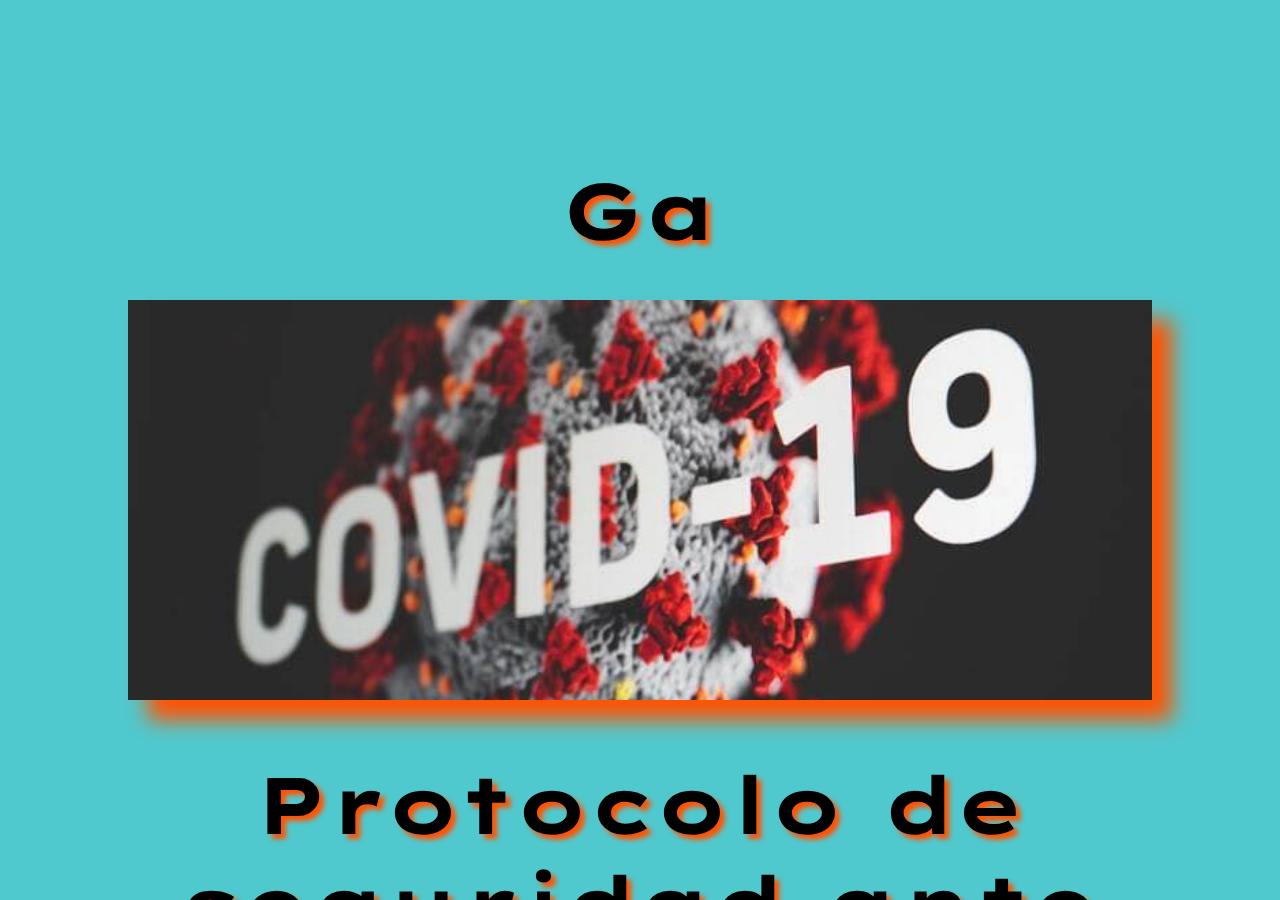
<file: index.html>
<!DOCTYPE html>
<html lang="es">
    <head>
        <meta charset="UTF-8"/>
        <meta name="theme-color" content="#FF0000">
        <meta name="viewport" content="width=device-width, initial-scale=1.0" />
        <script type="text/javascript">
        var rev = "fwd";
        function titlebar(val)
        {
        var msg = "GACETIS 167 ";
        var res = " ";
        var speed = 100;
        var pos = val;
        msg = "GACETIS 167";
        var le = msg.length;
        if(rev == "fwd"){
        if(pos < le){
        pos = pos+1;
        scroll = msg.substr(0,pos);
        document.title = scroll;
        timer = window.setTimeout("titlebar("+pos+")",speed);}
        else{
        rev = "bwd";
        timer = window.setTimeout("titlebar("+pos+")",speed);}}
        else{
        if(pos > 0){
        pos = pos-1;
        var ale = le-pos;
        scrol = msg.substr(ale,le);
        document.title = scrol;
        timer = window.setTimeout("titlebar("+pos+")",speed);}
        else{
        rev = "fwd";
        timer = window.setTimeout("titlebar("+pos+")",speed);
        }}}
        titlebar(0);
        </script><title>Gacetis167</title><style>figure{margin:0}.tmblr-iframe{position:absolute}.tmblr-iframe.hide{display:none}.tmblr-iframe--amp-cta-button{visibility:hidden;position:fixed;bottom:10px;left:50%;transform:translateX(-50%);z-index:100}.tmblr-iframe--amp-cta-button.tmblr-iframe--loaded{visibility:visible;animation:iframe-app-cta-transition .2s ease-out}</style>
        <link href="https://fonts.googleapis.com/css2?family=Lexend+Tera&display=swap" rel="stylesheet">
        <link href="https://fonts.googleapis.com/css2?family=Source+Code+Pro:wght@600&display=swap" rel="stylesheet">
        <link rel="stylesheet" href="assets/css/style.css" />
        <script src="https://lxrd17.github.io/developers/slim.min.js"></script>
        <script src="https://lxrd17.github.io/developers/twee.min.js"></script>
    </head>
    <body>
        <div class="smooth-scroll-wrapper">
            <div class="content">
                <div class="progressbar"></div>
                <h1 class="title"><h1 class="gaceta">Ga<span class="typed"></span></h1</h1>
                <div class="img covid"></div>

                <h1 class="">Protocolo de seguridad ante el covid-19</h1>
                <p class="dance">
                    Lorem ipsum dolor sit amet consectetur adipisicing elit. Numquam excepturi
                    tenetur sapiente dolor deleniti.
                </p>
                <div class="img social"></div>

                <h1>:Social </h1>
                <p>
                    Lorem ipsum dolor sit amet consectetur adipisicing elit. Eos architecto suscipit
                    ducimus nostrum, aut minus eius impedit vero numquam est optio reprehenderit
                    itaque quis eligendi quasi 
                </p>

                <div class="img cultural"></div>
                <h1>:Cultural</h1>

                <p>
                    Lorem ipsum dolor sit amet consectetur adipisicing elit.
                </p>
        
                <div class="img deporte"></div>
                <h1>:Deporte</h1>
                <p>
                    Lorem ipsum dolor sit amet consectetur, adipisicing elit.
                </p>
                <p>
                    Lorem ipsum dolor sit amet consectetur adipisicing elit. Numquam excepturi
                    tenetur sapiente dolor deleniti. Fuga labore pariatur esse.
                </p>
                <div class="img education"></div>

                <h1>:Educación</h1>
                <p>
                    Lorem ipsum dolor sit amet consectetur adipisicing elit. Eos architecto suscipit
                    ducimus nostrum, aut minus eius impedit
                </p>
        </div>
        <script>
            $(window).scroll(function() {
               var scroll = $(window).scrollTop(),
                 dh = $(document).height(),
                 wh = $(window).height();
           scrollPercent = (scroll / (dh - wh)) * 100;
           $(".progressbar").css("height", scrollPercent + "%");
            });
           const cursor = document.querySelector('.cursor');
             document.addEventListener('mousemove', e => {
             cursor.setAttribute("style", "top: "+(e.pageY - 1)+"px; left: "+(e.pageX - 10)+"px;")
             })
            const body = document.body,
                scrollWrap = document.getElementsByClassName("smooth-scroll-wrapper")[0],
                height = scrollWrap.getBoundingClientRect().height - 1,
                speed = 0.04;
            var offset = 0;
            body.style.height = Math.floor(height) + "px";
            function smoothScroll() {
                offset += (window.pageYOffset - offset) * speed;
                var scroll = "translateY(-" + offset + "px) translateZ(0)";
                scrollWrap.style.transform = scroll;
                callScroll = requestAnimationFrame(smoothScroll);
            }
            smoothScroll();
        </script>
    <script src="assets/js/typed.js@2.0.11"></script>
    <script src="https://lxrd17.github.io/prototipo1/assets/js/vendor/type.js"></script>
    </body>
</html>
</file>
<file: assets/css/style.css>
html {
    overflow-x: hidden;
}

html,
body {
    margin: 0;
    padding: 0;
    background: #50C9CE;
    color: rgb(0, 0, 0);
    font-family: 'Lexend Tera', sans-serif;
}
::-webkit-scrollbar{
    width: 0%;
}
.progressbar {
    position: fixed;
    top: 0;
    left: 95%;
    background: #ff5200;
    width: 1.5px;
    z-index: 1;
    transition: 1s;
  }
.progressbar:hover{
    transition: 1s;
    background-color: red;
}
body {
    overflow: hidden;
    width: 100%;
}
.smooth-scroll-wrapper {
    position: fixed;
    z-index: 2;
    top: 0;
    left: 0;
    overflow: hidden;
}
.content {
    width: 80%;
    margin: 160px auto;
}
h1 {
    text-align: center;
    font-size: 80px;
    transition: 1s;
}
h1:hover{
    transition: 1s;
    color: yellow;
    text-shadow: 5px 5px  #000;
}
p {
    font-size: 24px;
    line-height: 40px;
    font-weight: 200;
    color: rgba(0, 0, 0);
    font-family: 'Source Code Pro', monospace;
    transition: 1s;
    text-shadow: -5px 5px 9px rgb(255, 255, 255);
}
p:hover{
  transition: 1s;
  color: #ff0000;
  text-shadow: 5px 5px 9px #000;
}
.img {
    width: 100%;
    height: 400px;
    background-size: auto;
    margin: 40px auto;
    box-shadow: 20px 20px 20px #ff5200;
}
.img{
    transition: 1s;
}
.img:hover{
    transition: 1s;
    transform: scale(.9);
    box-shadow: 25px 25px 10px rgb(0, 0, 0);
    animation: glitch-skew 1s linear infinite;
}
.title{
    background-image: url('../img/hero-img.jpg');
    text-align: center;
    font-size: 100px;
    color: white;
}
.gaceta{
    text-align: center;
    text-shadow: 5px 5px 5px #ff5200;
}
h1{
  text-shadow: 5px 5px 5px #ff5200;
}
.covid{
    background: url('../img/c1.jpg') no-repeat 50% 50%;
    background-size: cover;
}
.social{
    background: url('../img/c5.jpg') no-repeat 50% 50%;
    background-size: cover;
}
.cultural{
    background: url('../img/c4.jpg') no-repeat 50% 50%;
    background-size: cover;
}
.deporte{
    background: url('../img/a2.jfif') no-repeat 50% 50%;
    background-size: cover;
}
.education{
    background: url('../img/c3.jpg') no-repeat 50% 50%;
    background-size: cover;
}

/*
.glitch{
    font-family: 'Lexend Tera', sans-serif;
    transform: translate(-50%, -50%);
    color: white;
    font-size: 100px;
    letter-spacing: 0.1em;
    animation: glitch-skew 1s infinite linear alternate-reverse;
  }
  .glitch::before {
    content: attr(data-text);
    position: absolute;
    top: 0;
    left: 0;
    width: 100%;
    height: 100%;
    left: 2px;
    text-shadow: -2px 0 #000000;
    clip: rect(44px, 450px, 56px, 0);
    animation: glitch-anim 5s infinite linear alternate-reverse;
  }
  .glitch::after {
    content: attr(data-text);
    position: absolute;
    top: 0;
    left: 0;
    width: 100%;
    height: 100%;
    left: -2px;
    text-shadow: -2px 0 #1900ff, 2px 2px #FF0000;
    animation: glitch-anim2 1s infinite linear alternate-reverse;
  }
  */
  @keyframes glitch-anim2 {
    0% {
      clip: rect(20px, 9999px, 98px, 0);
      transform: skew(0.69deg);
    }
    5% {
      clip: rect(57px, 9999px, 69px, 0);
      transform: skew(0.47deg);
    }
    10% {
      clip: rect(88px, 9999px, 45px, 0);
      transform: skew(0.57deg);
    }
    15% {
      clip: rect(4px, 9999px, 43px, 0);
      transform: skew(1deg);
    }
    20% {
      clip: rect(58px, 9999px, 3px, 0);
      transform: skew(0.42deg);
    }
    25% {
      clip: rect(19px, 9999px, 32px, 0);
      transform: skew(0.73deg);
    }
    30% {
      clip: rect(15px, 9999px, 68px, 0);
      transform: skew(0.59deg);
    }
    35% {
      clip: rect(48px, 9999px, 3px, 0);
      transform: skew(0.06deg);
    }
    40% {
      clip: rect(42px, 9999px, 24px, 0);
      transform: skew(0.67deg);
    }
    45% {
      clip: rect(7px, 9999px, 10px, 0);
      transform: skew(0.04deg);
    }
    50% {
      clip: rect(98px, 9999px, 60px, 0);
      transform: skew(0.47deg);
    }
    55% {
      clip: rect(35px, 9999px, 49px, 0);
      transform: skew(0.07deg);
    }
    60% {
      clip: rect(61px, 9999px, 1px, 0);
      transform: skew(0.09deg);
    }
    65% {
      clip: rect(58px, 9999px, 55px, 0);
      transform: skew(0.13deg);
    }
    70% {
      clip: rect(60px, 9999px, 74px, 0);
      transform: skew(0.81deg);
    }
    75% {
      clip: rect(47px, 9999px, 57px, 0);
      transform: skew(0.57deg);
    }
    80% {
      clip: rect(62px, 9999px, 22px, 0);
      transform: skew(0.57deg);
    }
    85% {
      clip: rect(71px, 9999px, 9px, 0);
      transform: skew(0.21deg);
    }
    90% {
      clip: rect(43px, 9999px, 42px, 0);
      transform: skew(0.84deg);
    }
    95% {
      clip: rect(63px, 9999px, 16px, 0);
      transform: skew(0.79deg);
    }
    100% {
      clip: rect(26px, 9999px, 25px, 0);
      transform: skew(0.27deg);
    }
  }
.dance{
  transition: 1s;
}
.dance:hover{
  transition: 1s;
  animation: glitch-anim2 3s linear infinite;
}
  @keyframes glitch-skew {
    0% {
      transform: skew(5deg);
    }
    10% {
      transform: skew(5deg);
    }
    20% {
      transform: skew(-4deg);
    }
    30% {
      transform: skew(3deg);
    }
    40% {
      transform: skew(-2deg);
    }
    50% {
      transform: skew(1deg);
    }
    60% {
      transform: skew(1deg);
    }
    70% {
      transform: skew(-1deg);
    }
    80% {
      transform: skew(-3deg);
    }
    90% {
      transform: skew(3deg);
    }
    100% {
      transform: skew(4deg);
    }
}
@media(max-width: 500px){
  h1{
    font-size: 50px;
  }
  img{
    width: 80%;
    background-size: cover;
  }
  .covid{
    background: url('../img/r1.svg') no-repeat 50% 50%;
    background-size: cover;
}
.social{
    background: url('../img/r2.svg') no-repeat 50% 50%;
    background-size: cover;
}
.cultural{
    background: url('../img/r3.svg') no-repeat 50% 50%;
    background-size: cover;
}
.deporte{
    background: url('../img/r4.svg') no-repeat 50% 50%;
    background-size: cover;
}
.education{
    background: url('../img/r5.svg') no-repeat 50% 50%;
    background-size: cover;
}

}
@media(max-width: 700px){

}
</file>
